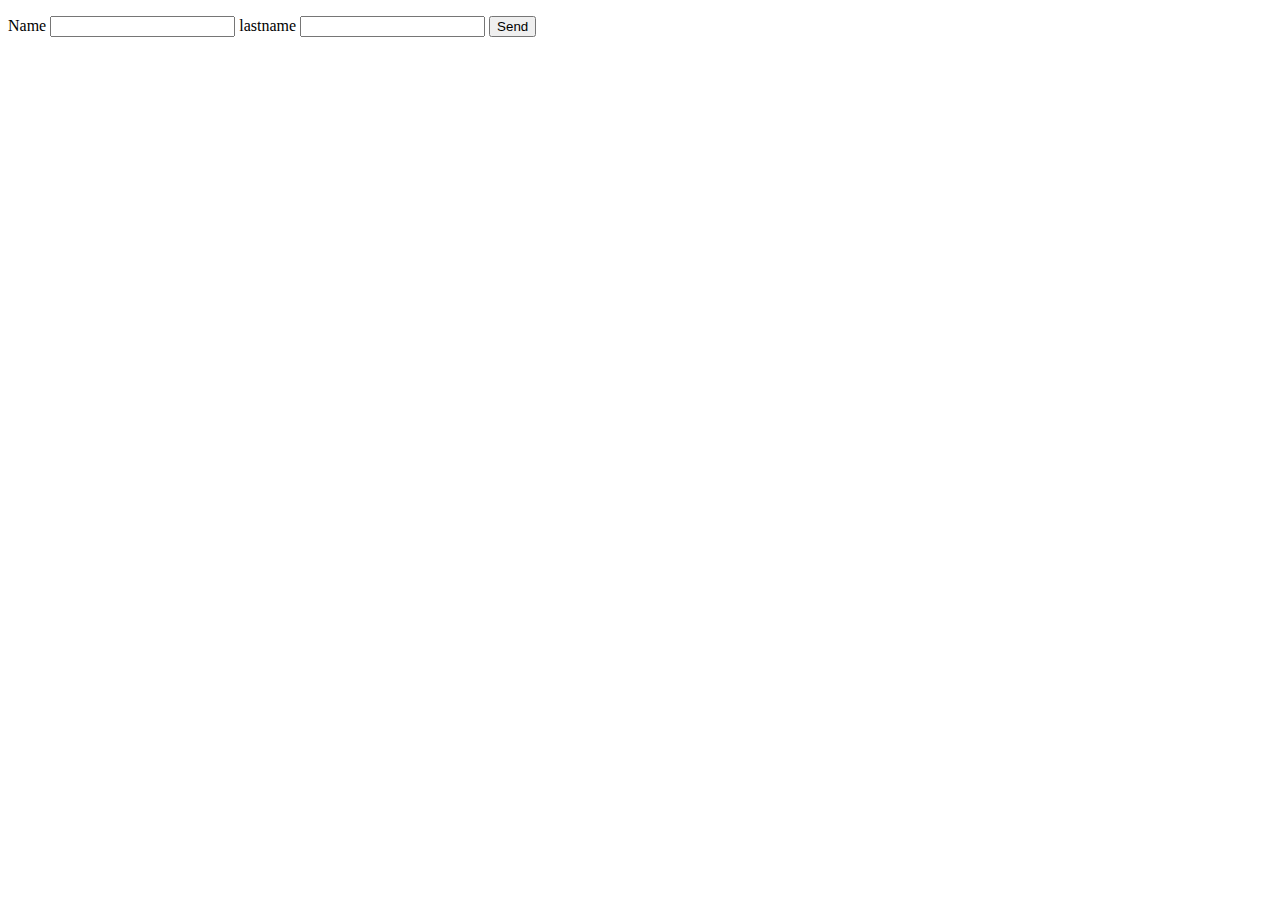
<file: day_2_done/Daily challenge/index.html>
<!DOCTYPE html>
<html lang="en">
<head>
    <meta charset="UTF-8">
    <meta name="viewport" content="width=device-width, initial-scale=1.0">
    <title>Document</title>
</head>
<body>
    <form id="info">
        <p><label for="name">Name</label>
        <input type="text" name="name">
        <label for="lastname">lastname</label>
        <input type="text" name="lastname">
        <button type="submit">Send</button></p>
    </form>
    <script src="script.js"></script>
</body>
</html>
</file>
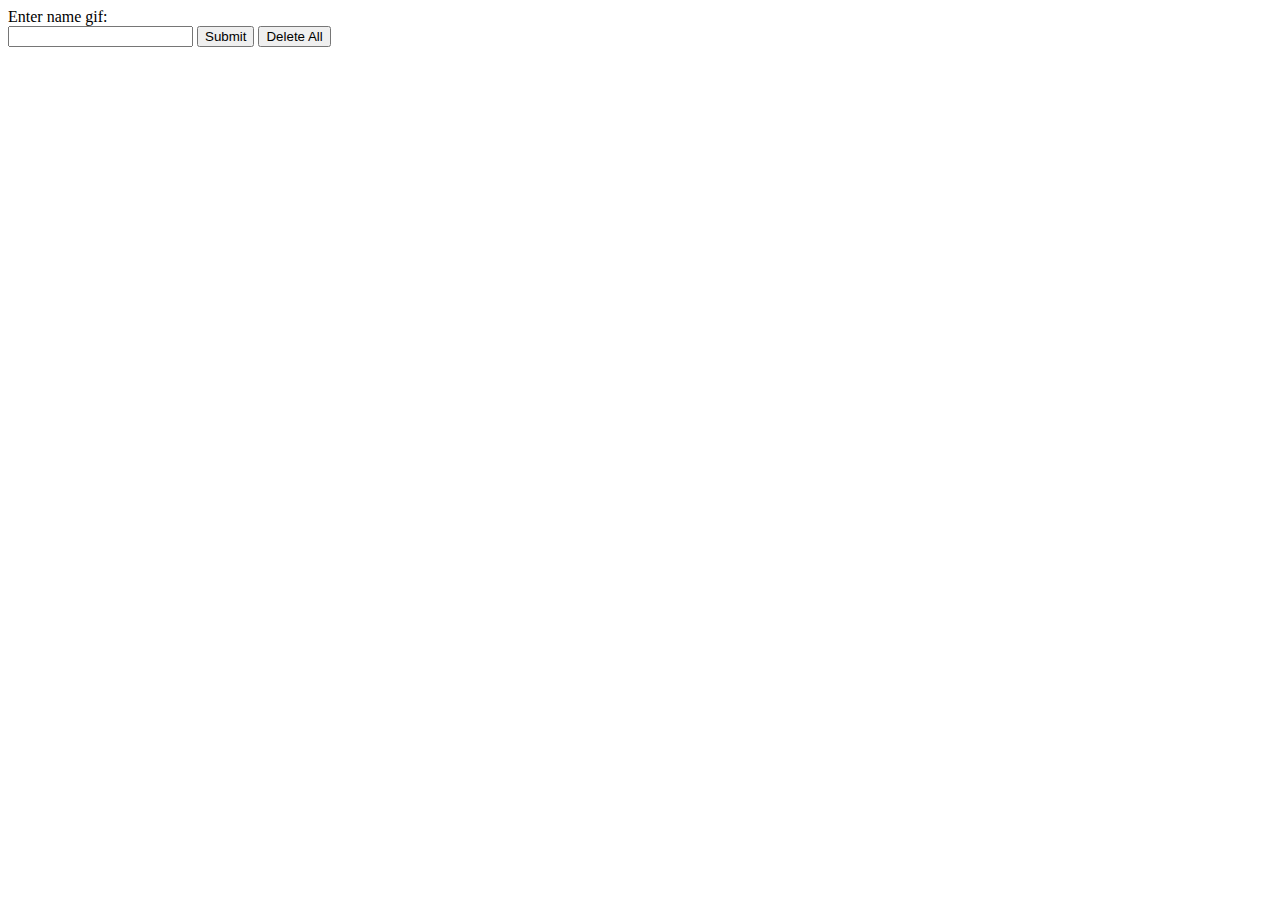
<file: day_4_done/Daily_Challenge_done/index.html>
<!DOCTYPE html>
<html lang="en">
<head>
    <meta charset="UTF-8">
    <meta name="viewport" content="width=device-width, initial-scale=1.0">
    <title>Document</title>
</head>
<body>
    <form>
        <label for="inputSearch">Enter name gif: </label><br>
        <input type="text" name="inputSearch" id="inputSearch">
        <button id="submit">Submit</button>
        <button id="deleteAll">Delete All</button>
    </form>
    <div id="gifs">

    </div>
    <script src="script.js"></script>
</body>
</html>
</file>
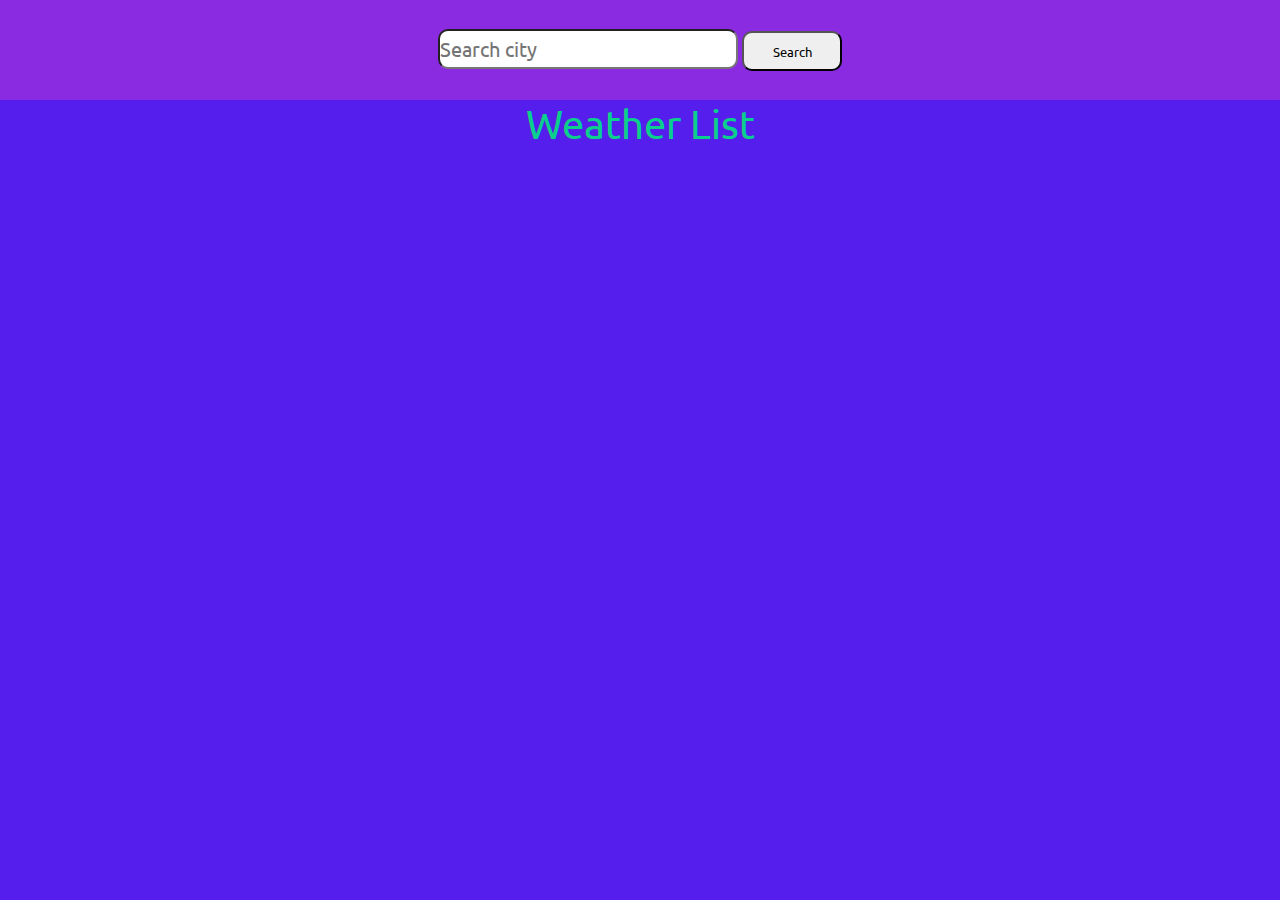
<file: day_5/mp/index.html>
<!DOCTYPE html>
<html lang="en">
<head>
    <meta charset="UTF-8">
    <meta name="viewport" content="width=device-width, initial-scale=1.0">
    <link rel="stylesheet" href="style.css">
    <link rel="preconnect" href="https://fonts.googleapis.com">
    <link rel="preconnect" href="https://fonts.gstatic.com" crossorigin>
    <link href="https://fonts.googleapis.com/css2?family=Indie+Flower&family=Nerko+One&family=Ubuntu:wght@300&display=swap" rel="stylesheet">
    <title>Weather</title>
</head>
<body>
    <nav>
        <div class="searchArea">
            <input type="text" name="inputSearch" id="inputSearch" placeholder="Search city" style="width: 300px; height: 40px; font-size: 20px; border-radius: 10px;font-family: 'Ubuntu', sans-serif;">
            <button id="btnSearch" style="height: 40px; width: 100px; border-radius: 10px; font-family: 'Ubuntu', sans-serif;" class="btnSearch">Search</button>
        </div>
    </nav>
    <div class="nameWeatherList">Weather List</div>
    <div id="weatherList"></div>
    <script src="script.js"></script>
</body>
</html>
</file>
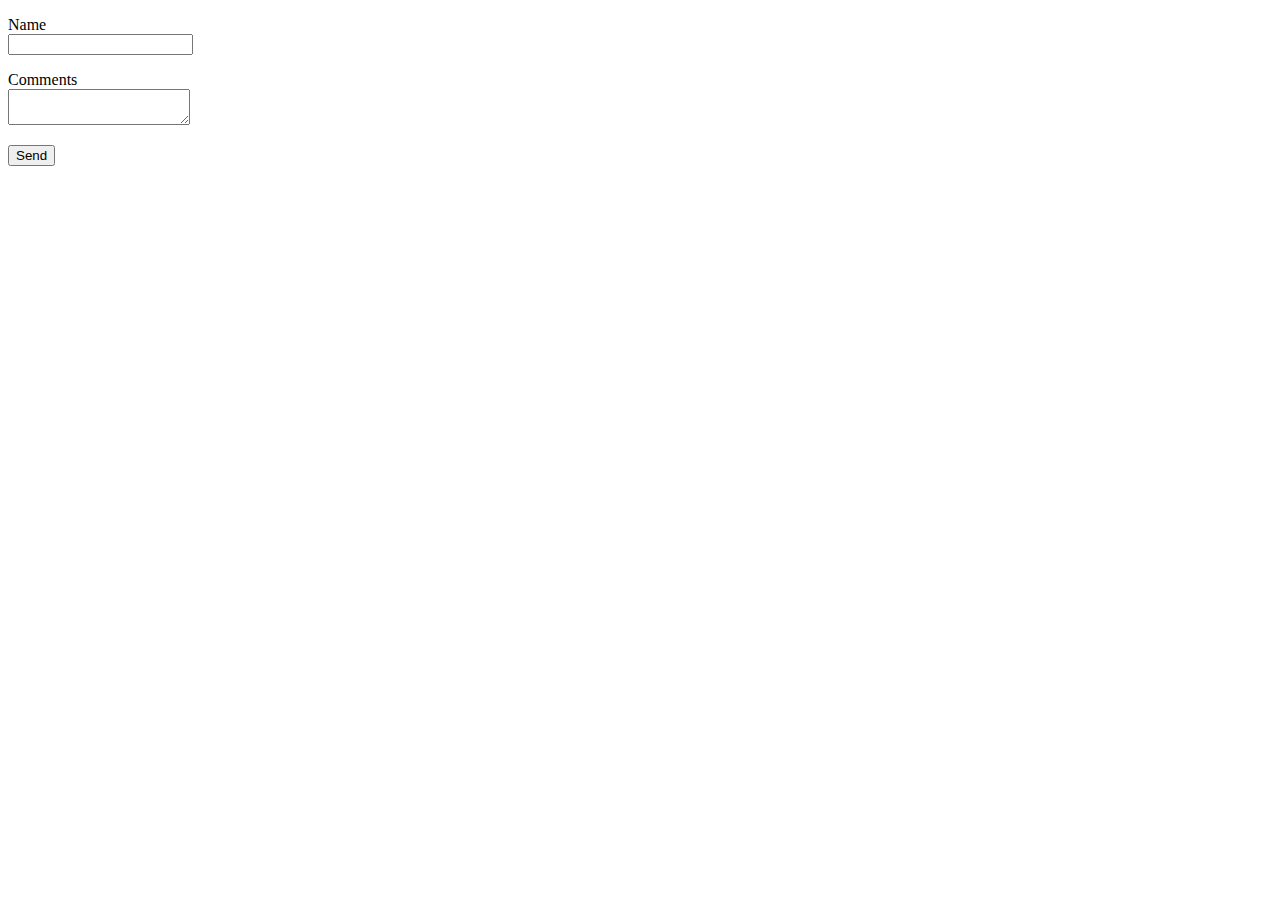
<file: day_2_done/Exercises_XP/ex_1.html>
<!DOCTYPE html>
<html lang="en">
<head>
    <meta charset="UTF-8">
    <meta name="viewport" content="width=device-width, initial-scale=1.0">
    <title>Document</title>
</head>
<body>
    <form method="get" action="index.html" name="info">
        <p><label for="name">Name</label><br>
        <input type="text" name="name"></p>
        <p><label for="comments">Comments</label><br>
        <textarea type="text" name="comments"></textarea><br></p>
        <p><button type="submit">Send</button></p>
    </form>
</body>
</html>
</file>
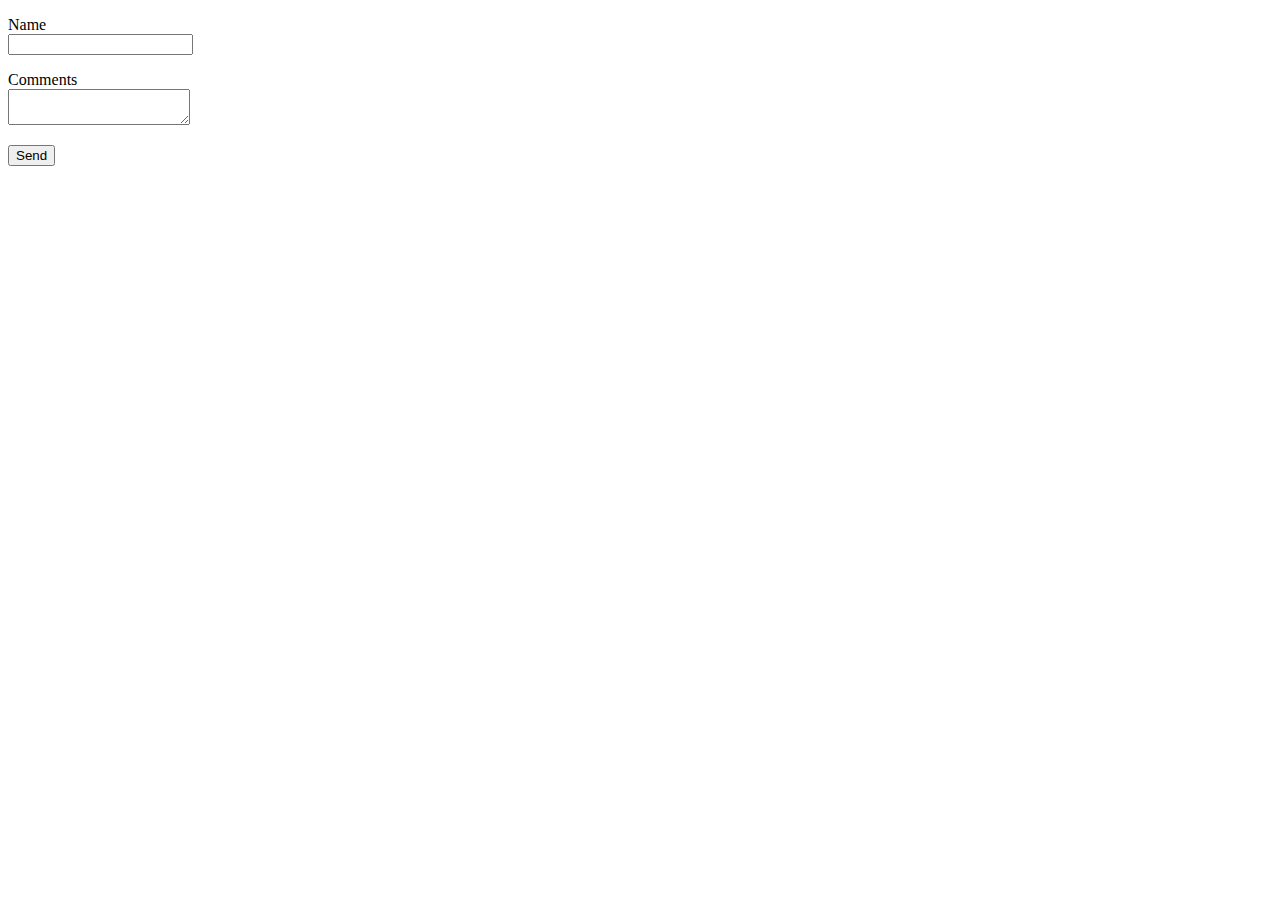
<file: day_2_done/Exercises_XP/ex_2.html>
<!DOCTYPE html>
<html lang="en">
<head>
    <meta charset="UTF-8">
    <meta name="viewport" content="width=device-width, initial-scale=1.0">
    <title>Document</title>
</head>
<body>
    <form method="post" action="index.html" name="info">
        <p><label for="name">Name</label><br>
        <input type="text" name="name"></p>
        <p><label for="comments">Comments</label><br>
        <textarea type="text" name="comments"></textarea><br></p>
        <p><button type="submit">Send</button></p>
    </form>
</body>
</html>
</file>
<file: day_5/mp/style.css>
* {
    margin: 0;
    padding: 0;
    box-sizing: border-box;
}

body{
    background-color: rgb(85, 30, 237);
}

#weatherList {
    display: flex;
    justify-content: center;
    align-items: center;
    flex-wrap: wrap;
    gap: 60px;
}

nav {
    text-align: center;
    background-color: blueviolet;
    width: 100%;
    height: 100px;
    display: flex;
    justify-content: center;
    align-items: center;
}

.nameWeatherList{
    display: flex;
    justify-content: center;
    align-items: center;
    color: rgb(10, 207, 141);
    font-size: 40px;
    font-family: 'Ubuntu', sans-serif;
}

.cardOfCity{
    background-color: rgb(190, 195, 190);
    width: 250px;
    height: 450px;
    text-align: center;
    border-radius: 10px;
    position: relative;
    margin-top: 70px;
    font-family: 'Ubuntu', sans-serif;
}

.nameCityCountry{
    color: rgb(13, 155, 155);
    margin-top: 40px;
    font-size: xx-large;
    position: relative;
    z-index: 100;
}

.temperature{
    font-size: 50px;
    font-weight: bolder;
}

.descriptionWeather{
    text-transform: uppercase;
    margin-top: 5px;
}

.circleBig{
    background-color: rgba(0, 255, 183, 0.625);
    width: 90px;
    height: 90px;
    position: relative;
    bottom: 350px;
    left: 10px;
    border-radius: 50%;
}

.circleSmall{
    background-color: rgba(255, 0, 217, 0.312);
    width: 70px;
    height: 70px;
    position: relative;
    left: 180px;
    bottom: 120px;
    border-radius: 50%;
}

.deleteButton{
    width: 50px;
    position: relative;
    bottom: 520px;
    left: 100px;
}
</file>
